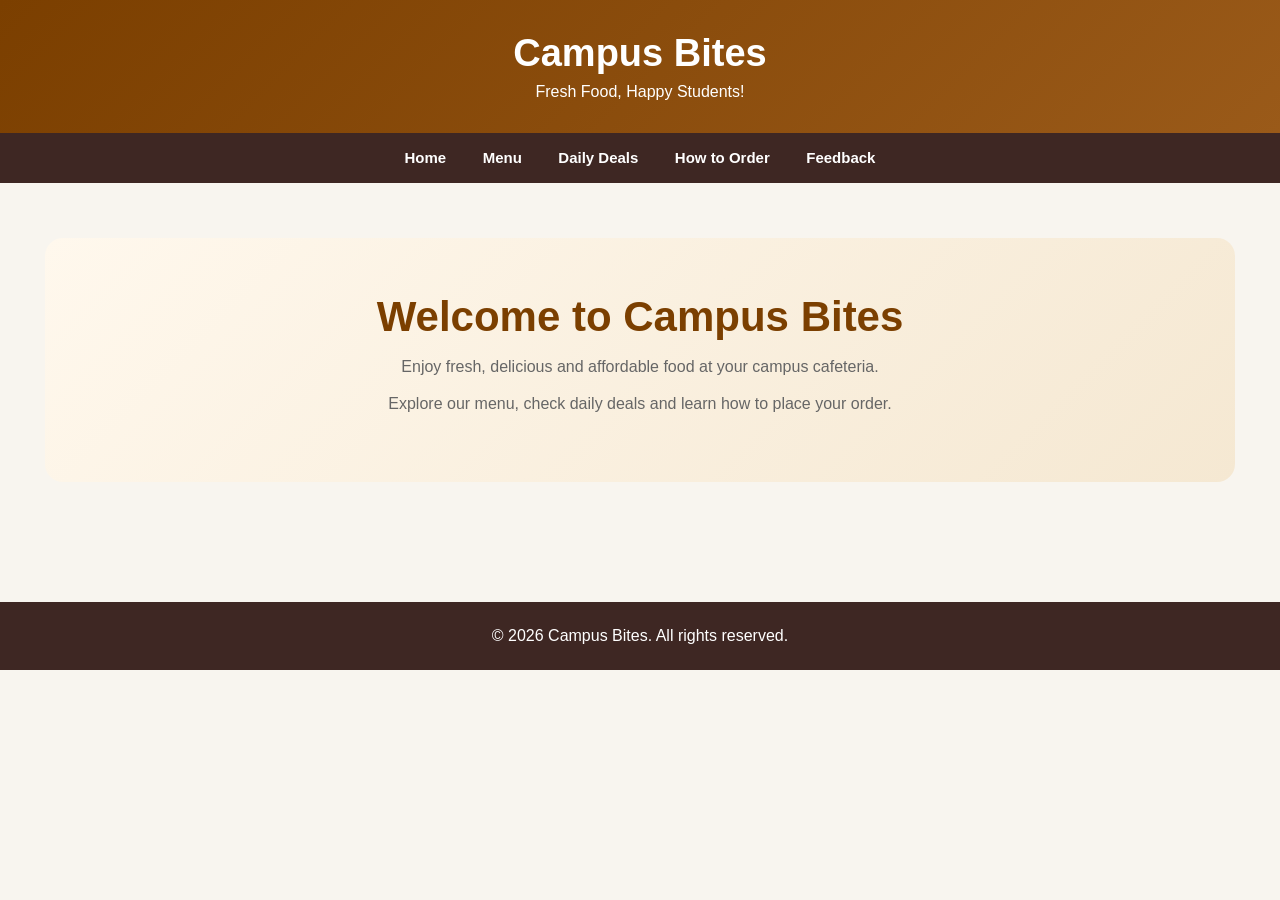
<file: src/index.html>
<!DOCTYPE html>
<html lang="en">
<head>
    <meta charset="UTF-8">
    <meta name="viewport" content="width=device-width, initial-scale=1.0">
    <title>Campus Bites - Home</title>
    <link rel="stylesheet" href="../styles/style.css">
</head>
<body>

    <header>
        <h1>Campus Bites</h1>
        <p>Fresh Food, Happy Students!</p>
    </header>

    <nav>
        <a href="index.html">Home</a>
        <a href="menu.html">Menu</a>
        <a href="deals.html">Daily Deals</a>
        <a href="order.html">How to Order</a>
        <a href="feedback.html">Feedback</a>
    </nav>

    <main>
        <section>
            <h2>Welcome to Campus Bites</h2>
            <p>Enjoy fresh, delicious and affordable food at your campus cafeteria.</p>
            <p>Explore our menu, check daily deals and learn how to place your order.</p>
        </section>
    </main>

    <footer>
        <p>&copy; 2026 Campus Bites. All rights reserved.</p>
    </footer>

</body>
</html>
</file>
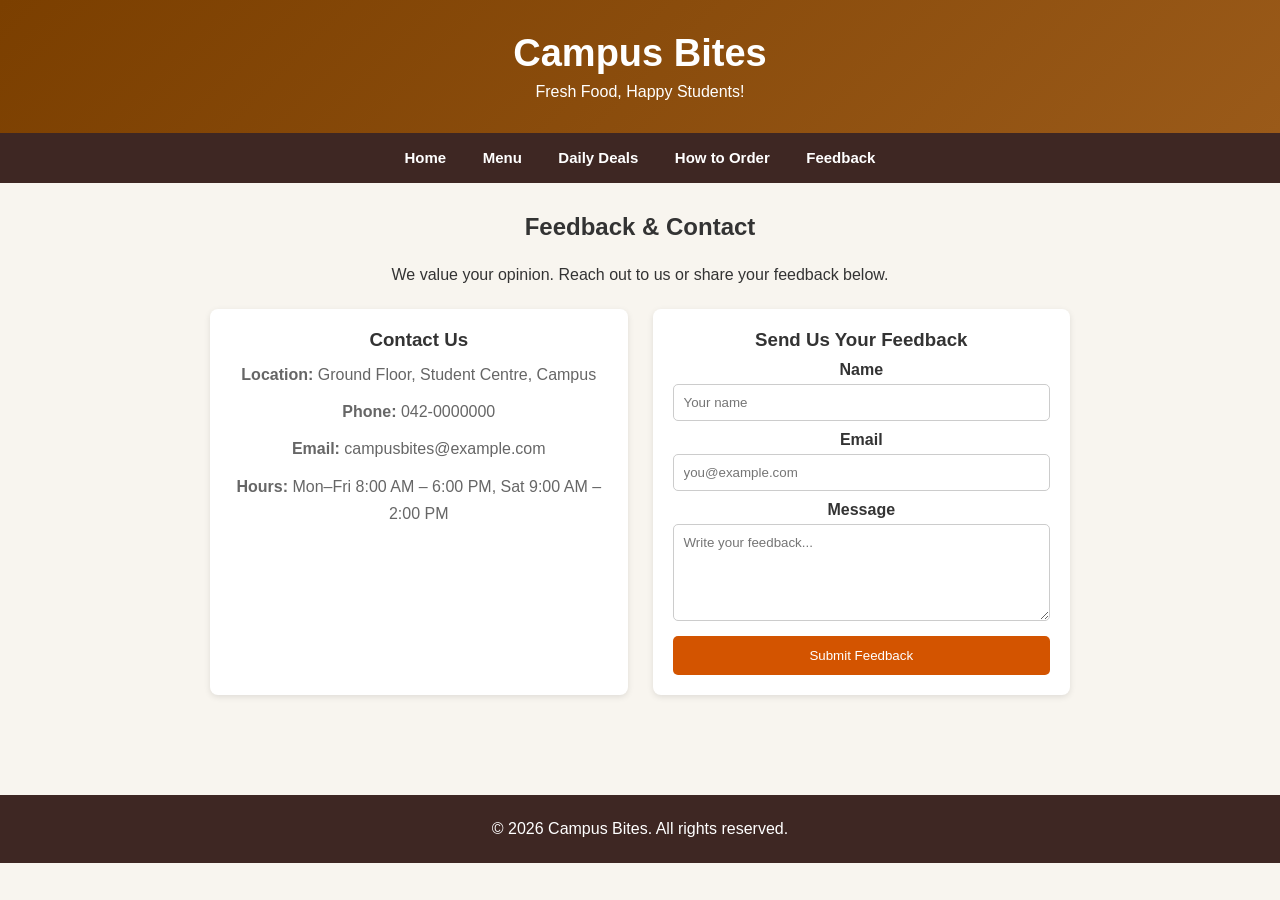
<file: src/feedback.html>
<!DOCTYPE html>
<html lang="en">
<head>
  <meta charset="UTF-8">
  <meta name="viewport" content="width=device-width, initial-scale=1.0">
  <title>Campus Bites - Feedback & Contact</title>
  <link rel="stylesheet" href="../styles/style.css">
</head>
<body>

  <!-- Header -->
  <header>
    <h1>Campus Bites</h1>
    <p>Fresh Food, Happy Students!</p>
  </header>

  <!-- Navigation -->
  <nav>
    <a href="index.html">Home</a>
    <a href="menu.html">Menu</a>
    <a href="deals.html">Daily Deals</a>
    <a href="order.html">How to Order</a>
    <a href="feedback.html">Feedback</a>
  </nav>

  <main class="feedback-page">
    <h2>Feedback & Contact</h2>
    <p class="feedback-intro">We value your opinion. Reach out to us or share your feedback below.</p>

        <section class="contact-info">
      <h3>Contact Us</h3>
      <p><strong>Location:</strong> Ground Floor, Student Centre, Campus</p>
      <p><strong>Phone:</strong> 042-0000000</p>
      <p><strong>Email:</strong> campusbites@example.com</p>
      <p><strong>Hours:</strong> Mon–Fri 8:00 AM – 6:00 PM, Sat 9:00 AM – 2:00 PM</p>
    </section>

       <section class="feedback-form">
      <h3>Send Us Your Feedback</h3>
      <form>
        <label for="name">Name</label>
        <input type="text" id="name" name="name" placeholder="Your name" required>

        <label for="email">Email</label>
        <input type="email" id="email" name="email" placeholder="you@example.com" required>

        <label for="message">Message</label>
        <textarea id="message" name="message" rows="5" placeholder="Write your feedback..." required></textarea>

        <button type="submit">Submit Feedback</button>
      </form>
    </section>
  </main>

  <!-- Footer -->
  <footer>
    <p>&copy; 2026 Campus Bites. All rights reserved.</p>
  </footer>

</body>
</html>
</file>
<file: styles/style.css>
* {
    margin: 0;
    padding: 0;
    box-sizing: border-box;
}

html {
    scroll-behavior: smooth;
}

body {
    font-family: Arial, sans-serif;
    background-color: #f8f5ef;
    color: #333;
}

/* HEADER */

header {
    background: linear-gradient(135deg, #7b3f00, #9a5a19);
    color: white;
    text-align: center;
    padding: 32px 20px;
}

header h1 {
    font-size: 38px;
    margin-bottom: 8px;
}

header p {
    font-size: 16px;
}

/* NAVIGATION */

nav {
    background-color: #3e2723;
    text-align: center;
    padding: 16px;
    position: sticky;
    top: 0;
    z-index: 1000;
}

nav a {
    color: white;
    text-decoration: none;
    margin: 0 16px;
    font-weight: bold;
    font-size: 15px;
    transition: 0.3s;
}

nav a:hover {
    color: #ffc107;
}

/* MAIN */

main {
    min-height: 350px;
    padding: 55px 30px;
    max-width: 1250px;
    margin: auto;
}

main > section {
    margin-bottom: 70px;
    text-align: center;
}

main > section > h2 {
    color: #7b3f00;
    margin-bottom: 12px;
    font-size: 32px;
}

main > section > p {
    margin-bottom: 10px;
    line-height: 1.7;
    color: #666;
}

/* HOME SECTION */

main > section:first-child {
    background: linear-gradient(135deg, #fff8ed, #f5e8d2);
    padding: 55px 25px;
    border-radius: 18px;
    margin-bottom: 65px;
}

main > section:first-child h2 {
    font-size: 42px;
}

/* MENU ITEMS */

article {
    display: inline-block;
    vertical-align: top;
    width: 30%;
    min-width: 280px;
    margin: 15px;
    background-color: white;
    border-radius: 14px;
    overflow: hidden;
    text-align: left;
    box-shadow: 0 5px 20px rgba(0, 0, 0, 0.08);
    border: 1px solid #eee;
    transition: 0.3s;
}

article:hover {
    transform: translateY(-8px);
    box-shadow: 0 12px 28px rgba(0, 0, 0, 0.15);
}

/* FOOD IMAGES */

article img {
    width: 100%;
    height: 210px;
    object-fit: cover;
    display: block;
}

article h3 {
    color: #7b3f00;
    font-size: 21px;
    margin: 20px 20px 10px;
}

article p {
    margin: 8px 20px;
    line-height: 1.6;
    color: #666;
}

article strong {
    color: #3e2723;
    font-size: 18px;
}

/* STUDENT DEALS */

article p strong {
    color: #7b3f00;
}

article del {
    color: #999;
}

/* ORDER LINK */

main a {
    color: #7b3f00;
    font-weight: bold;
}

main a:hover {
    color: #ffc107;
}

/* FOOTER */

footer {
    background-color: #3e2723;
    color: white;
    text-align: center;
    padding: 25px;
}

footer p {
    margin: 0;
}

/* TABLET RESPONSIVE */

@media (max-width: 900px) {
    article {
        width: 45%;
    }

    nav a {
        margin: 0 8px;
    }

    main {
        padding: 45px 20px;
    }
}

/* MOBILE RESPONSIVE */

@media (max-width: 600px) {
    header h1 {
        font-size: 30px;
    }

    nav {
        position: static;
    }

    nav a {
        display: block;
        margin: 13px 0;
    }

    main {
        padding: 35px 15px;
    }

    main > section > h2 {
        font-size: 27px;
    }

    main > section:first-child h2 {
        font-size: 32px;
    }

    article {
        display: block;
        width: 100%;
        min-width: 0;
        margin: 20px 0;
    }

    article img {
        height: 220px;
    }
}


/* ===== Feedback Page ===== */
.feedback-page {
  max-width: 900px;
  margin: 30px auto;
  padding: 0 20px;
  display: grid;
  grid-template-columns: 1fr 1fr;
  gap: 25px;
}
.feedback-page h2,
.feedback-intro {
  grid-column: 1 / -1;
  text-align: center;
}
.contact-info,
.feedback-form {
  background: #fff;
  padding: 20px;
  border-radius: 8px;
  box-shadow: 0 2px 6px rgba(0, 0, 0, 0.1);
}
.contact-info p {
  margin: 10px 0;
}
.feedback-form form {
  display: flex;
  flex-direction: column;
}
.feedback-form label {
  margin-top: 10px;
  font-weight: bold;
}
.feedback-form input,
.feedback-form textarea {
  padding: 10px;
  margin-top: 5px;
  border: 1px solid #ccc;
  border-radius: 5px;
  font-family: inherit;
}
.feedback-form button {
  margin-top: 15px;
  padding: 12px;
  background: #d35400;
  color: #fff;
  border: none;
  border-radius: 5px;
  cursor: pointer;
}
.feedback-form button:hover {
  background: #a04000;
}

@media (max-width: 768px) {
  .feedback-page {
    grid-template-columns: 1fr;
  }
}
</file>
